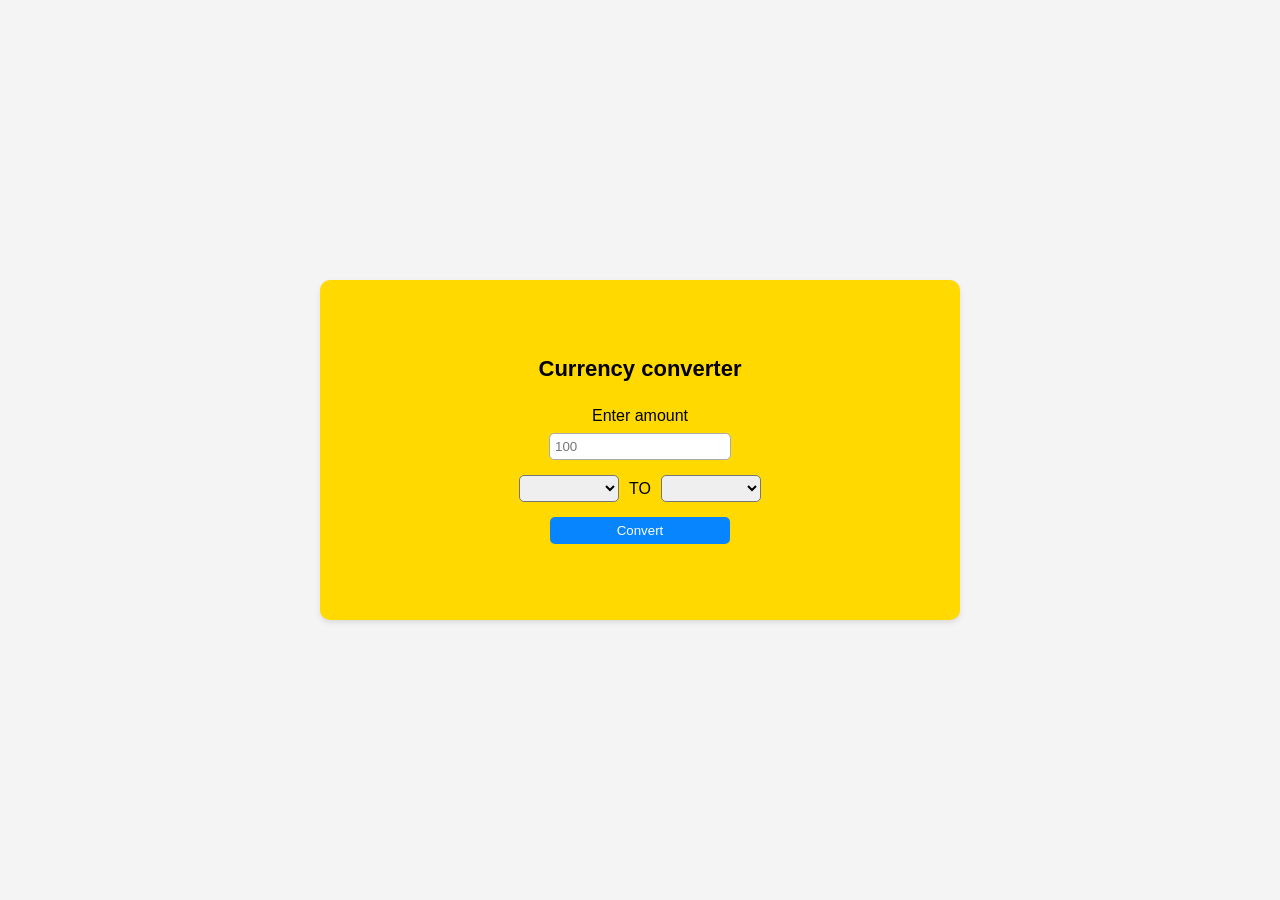
<file: Currency_converter/index.html>
<!DOCTYPE html>
<html lang="en">
<head>
    <meta charset="UTF-8">
    <meta name="viewport" content="width=device-width, initial-scale=1.0">
    <title>Document</title>
    <link rel="Stylesheet" href="style.css"> 
</head>
<body>    
    <div class="container">
        <h1>Currency converter</h1>
        <div style="margin-bottom: 15px;" class="input">
            <label for="amount">Enter amount</label>
            <input type="text" id="amount" name="username" placeholder="100">
        </div>
        <div class="List">
        
            <select id="country1" name="country">
                
            </select>
            <span>TO</span>
        
            <select id="country2" name="country">
             
            </select>
        </div>
        <div class="button">
            <button>Convert</button>
        </div>

    </div>

    <script src="curr.js"></script>
</body>
</html>
</file>
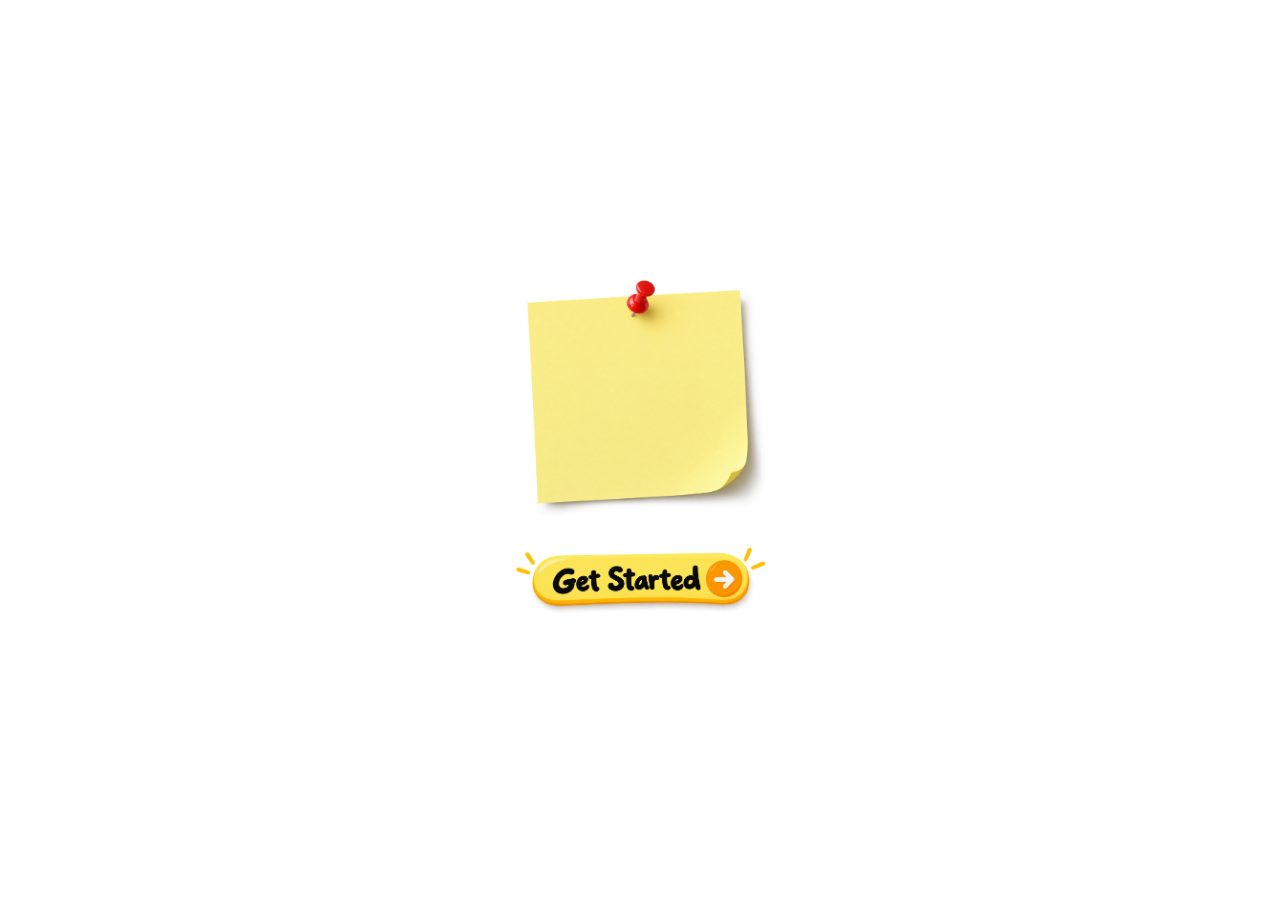
<file: Sticky-notes/index.html>
<html>
    <head>
        <title>Sticky Notes</title>
        <link rel="stylesheet" href="sn.css">
    </head>
    <body>
        <div class="home-container">
    <div class="sticky-section">
        <img src="Pinned Yellow Sticky Note.png" alt="Sticky Note" class="sticky">
        <a href="h1.html">
            <img src="Playful Get Started Button.png" alt="Get Started" class="get-started">
        </a>
    </div>
</div>
    </body>
</html>
</file>
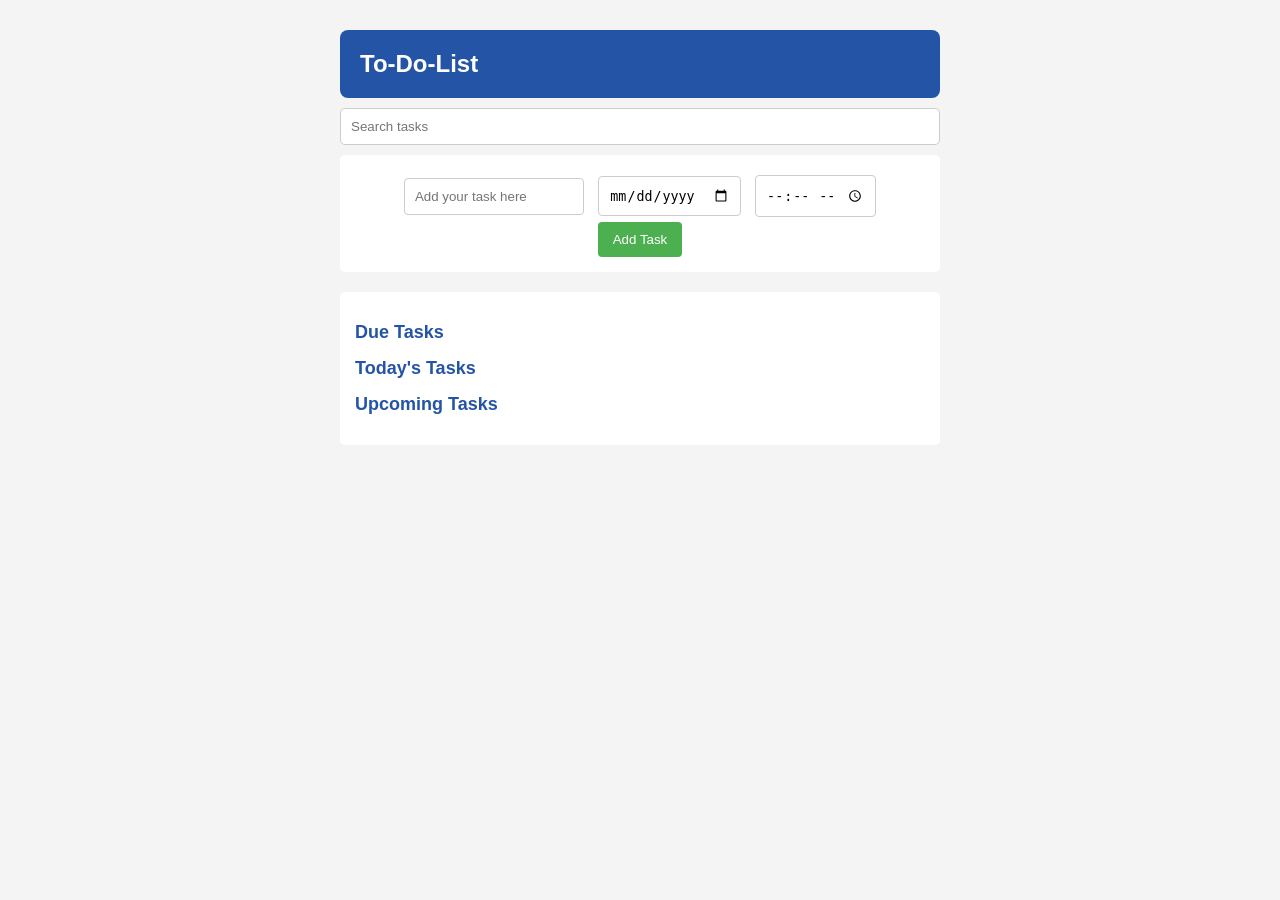
<file: TO-DO-LIST/index.html>
<!DOCTYPE html>
<html lang="en">
<head>
    <meta charset="UTF-8">
    <meta name="viewport" content="width=device-width, initial-scale=1.0">
    <title>Document</title>
    <link rel="stylesheet" href="style.css">
</head>
<body>
    <h1>To-Do-List</h1>
    <div>
        <input placeholder="Search tasks" type="text" id="search">
    </div>
    <div class="input">
        <input placeholder="Add your task here" type="text" id="task">
        <input type="date" id="start-date">
        <input type="time" id="time">
        <button class="button">Add Task</button>
    </div>
    
    <div id="custom-alert" class="alert-box">
        <button id="close-alert" class="close-alert">×</button>
        <p id="alert-message">Please fill in all fields.</p>
        <button id="ok-alert">OK</button>
    </div>

    <script src="pro.js"></script>
</body>
</html>
</file>
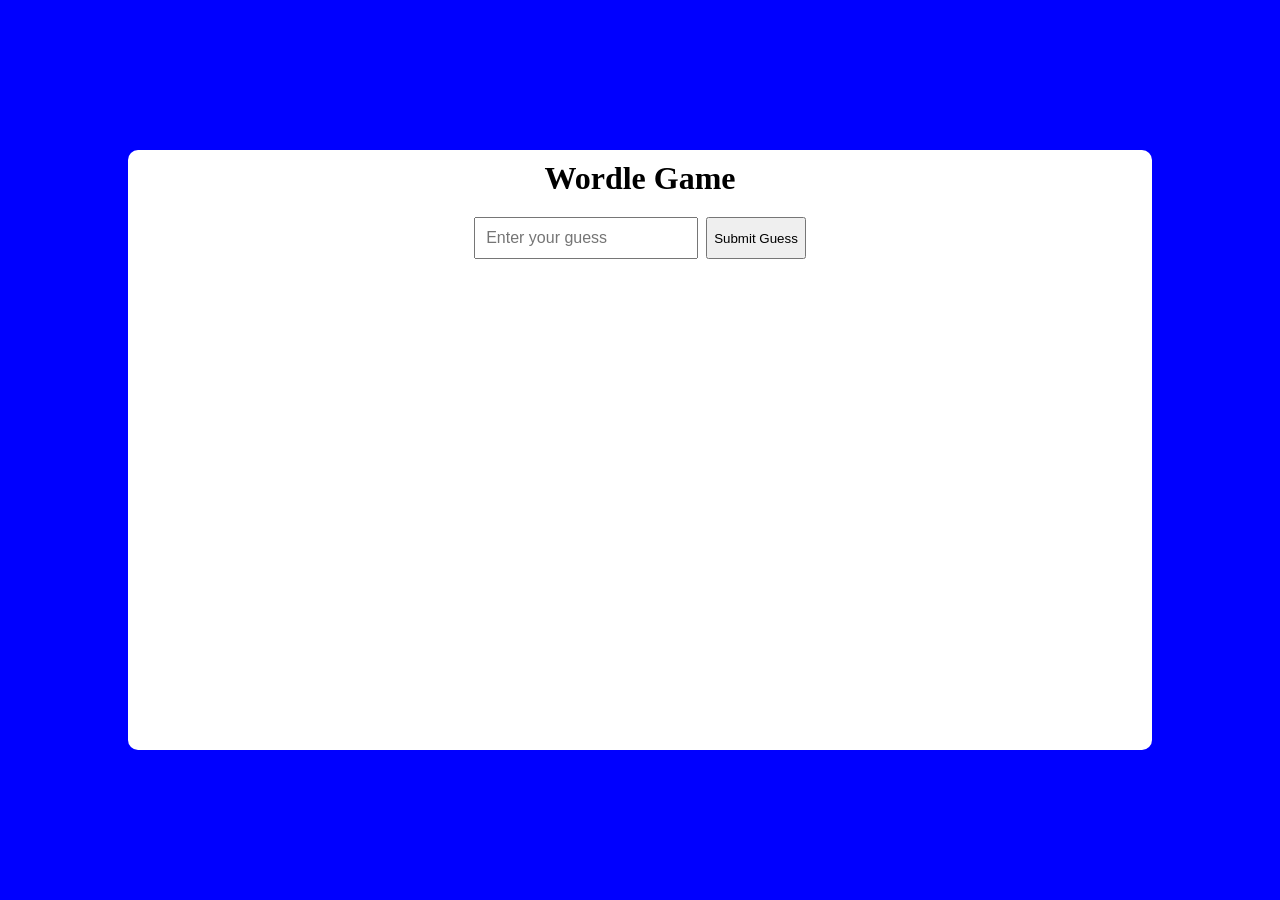
<file: Wordle/index.html>
<!DOCTYPE html>
<html lang="en">
<head>
    <meta charset="UTF-8">
    <meta name="viewport" content="width=device-width, initial-scale=1.0">
    <title>Wordle game</title>
    <link rel="stylesheet" href="cs.css">
</head>
<body>
    <div class="container">
        <h1 >Wordle Game</h1>
        <div id="grid" class="grid"></div>
        <div class="guessbox">
            <input type="text" id="guessInput" maxlength="5" placeholder="Enter your guess">
            <button id="submitGuess">Submit Guess</button>
        </div>
        
        
    </div>
    <script src="sample.js"></script>
    <script src="wordle.js"></script>
</body>
</html>
</file>
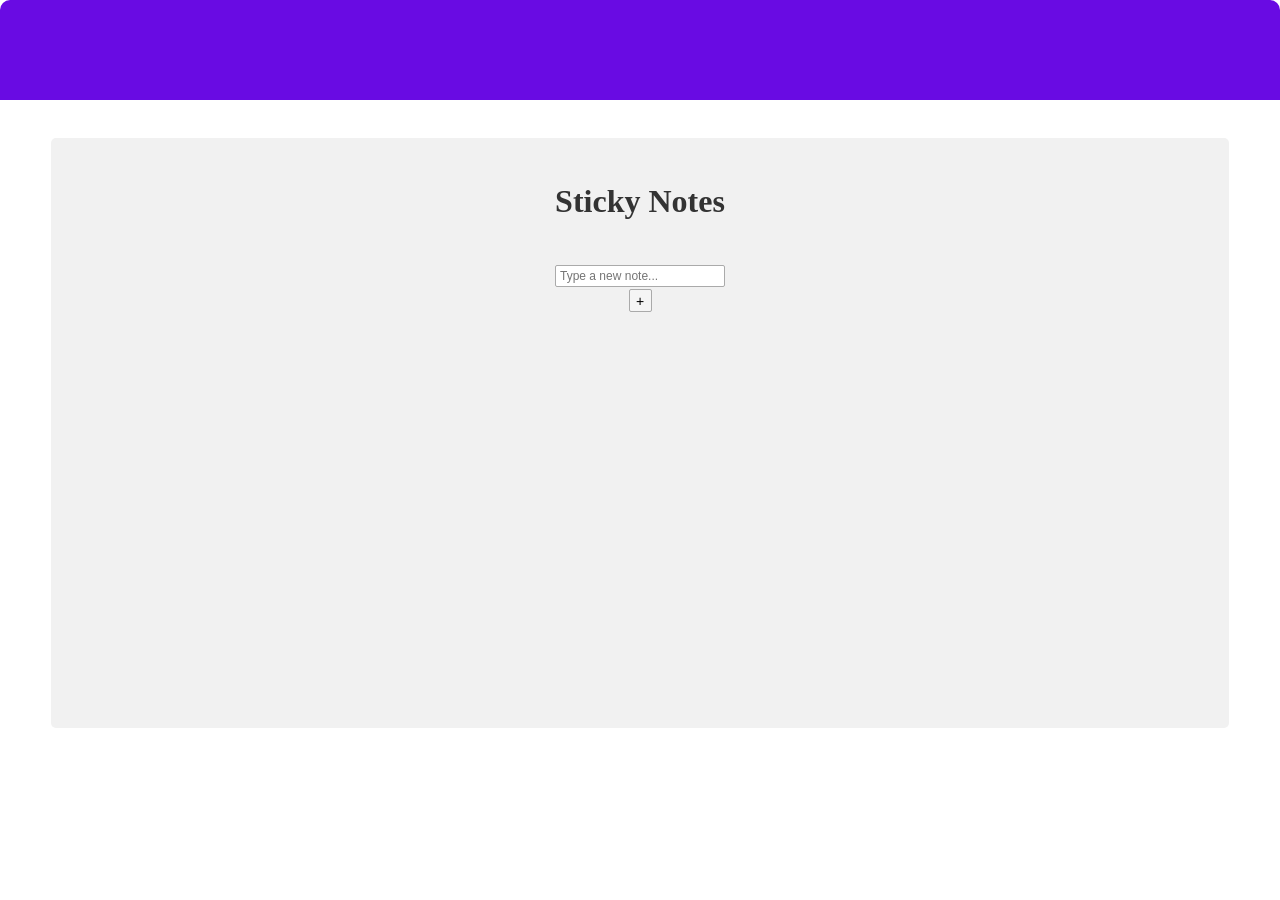
<file: Sticky-notes/h1.html>
<html>
    <head>
        <title>Sticky Notes</title>
        <link rel="stylesheet" href="sn1.css">
    </head>
    <body>
        <div class="top">
            <div class="dots">
                <span class="dot red"></span>
                <span class="dot grey"></span>
                <span class="dot silver"></span>
            </div>

        </div>
        <br>


        <div class="container">
            <div class="note1">
                <h1 font-family='DM Serif', cursive>Sticky Notes</h1>
                <div class="list">
                    <div class="notesList">
                    
                    </div>
                </div>
                
                <input type="text" placeholder="Type a new note...   ">
                <div class="addnote1">
                <button >+</button>
                </div>
            </div>
        </div>
        <script src="cs.js"></script>
    </body>
</html>
</file>
<file: Currency_converter/style.css>
html {
    font-family: Lato, sans-serif;
    background: #f4f4f4;
}

body {
    margin: 0;
    min-height: 100vh;
    display: flex;
    justify-content: center;
    align-items: center;
}

.container {
    width: 600px;
    height: 300px;
    background: #FFD900;
    border-radius: 10px;
    box-shadow: 0 3px 5px #ddd;
    display: flex;
    flex-direction: column;
    justify-content: center;
    align-items: center;
    text-align: center;
    padding: 20px;
}

.container h1 {
    margin: 0 0 25px;
    font-size: 22px;
}

.input {
    margin: 0 0 15px !important;
    display: flex;
    flex-direction: column;
    align-items: center;
    gap: 8px;
}

.input input {
    width: 170px;
    padding: 5px;
    border-radius: 5px;
    border: 1px solid #aaa;
}

.List {
    display: flex;
    justify-content: center;
    align-items: center;
    gap: 10px;
}

select {
    width: 100px;
    padding: 4px;
    border-radius: 5px;
}

.button {
    margin-top: 15px;
}

button {
    width: 180px;
    padding: 6px;
    background: #0785FF;
    color: white;
    border: none;
    border-radius: 5px;
    cursor: pointer;
}
</file>
<file: Sticky-notes/sn.css>
* {
    margin: 0;
    padding: 0;
    box-sizing: border-box;
}

.home-container {
    width: 100%;
    min-height: 100vh;
    display: flex;
    justify-content: center;
    align-items: center;
}

.sticky-section {
    display: flex;
    flex-direction: column;
    align-items: center;
    justify-content: center;
    gap: 20px;
}

.sticky {
    width: 250px;
    height: auto;
    object-fit: contain;
}

.get-started {
    width: 260px;
    height: auto;
    object-fit: contain;
    cursor: pointer;
}
</file>
<file: TO-DO-LIST/style.css>
* {
    box-sizing: border-box;
}
body {
    font-family: Arial, sans-serif;
    background-color: #f4f4f4;
    color: #333;
    margin: 0;
    padding: 30px;
}
h1 {
    background-color: #2454a6;
    color: white;
    padding: 20px;
    width: 600px;
    margin: 0 auto;
    border-radius: 8px;
    font-size: 24px;
}
#search {
    display: block;
    width: 600px;
    padding: 10px;
    margin: 10px auto;
    border: 1px solid #ccc;
    border-radius: 5px;
}
.input {
    width: 600px;
    margin: 0 auto;
    padding: 15px;
    background-color: white;
    border-radius: 5px;
    text-align: center;
}
.input input {
    padding: 10px;
    margin: 5px;
    border: 1px solid #ccc;
    border-radius: 4px;
}
#task {
    width: 180px;
}
.button {
    background-color: #4caf50;
    color: white;
    border: none;
    padding: 10px 15px;
    border-radius: 4px;
    cursor: pointer;
}
.result {
    width: 600px;
    margin: 20px auto;
    padding: 15px;
    background-color: white;
    border-radius: 5px;
}
.result h2 {
    color: #2454a6;
    font-size: 18px;
}
.task-item {
    padding: 10px;
    margin-bottom: 10px;
    border-bottom: 1px solid #ddd;
}
.task-item h3 {
    font-size: 15px;
}
.task-item p {
    font-size: 13px;
}
.task-item button {
    padding: 6px 10px;
    margin-right: 5px;
    border: none;
    border-radius: 4px;
    cursor: pointer;
}
.task-item button:first-of-type {
    background-color: #ffc107;
}
.task-item button:last-of-type {
    background-color: #e0442e;
    color: white;
}
button:hover {
    opacity: 0.85;
}
.alert-box {
    display: none;
    position: fixed;
    top: 30%;
    left: 30%;
    width: 400px;
    background-color: white;
    padding: 30px;
    text-align: center;
    border: 1px solid #ddd;
    border-radius: 8px;
    box-shadow: 0 4px 15px #ccc;
    z-index: 1000;
}
.alert-box p {
    margin: 10px 0 25px;
    color: #555;
}
#ok-alert {
    background-color: #4caf50;
    color: white;
    border: none;
    padding: 10px 25px;
    border-radius: 4px;
    cursor: pointer;
}
.close-alert {
    position: absolute;
    top: 10px;
    right: 12px;
    background-color: white;
    border: none;
    color: #aaa;
    font-size: 25px;
    cursor: pointer;
}
</file>
<file: Wordle/cs.css>
body{
    background-color: blue;
    min-height: 100vh;
    margin: 0;
    display: flex;
    justify-content: center;
    align-items: center;
}
.container {
    width: 80%;
    height: 600px;
    display: flex;
    flex-direction: column;
    justify-content: flex-start;
    align-items: center;
    background-color: white;
    border-radius: 10px;
    padding: 10px 20px;
    box-sizing: border-box;
}
.container h1 {
    text-align: center;
    margin: 0;
    padding: 0;
    
}
.grid {
    display: grid;
    grid-template-columns: repeat(5, 1fr);
    gap: 10px;
    margin-top: 20px;
}
.cell {
    width: 50px;
    height: 50px;
    border: 2px solid #000;
    display: flex;
    justify-content: center;
    align-items: center;
    font-size: 24px;
    font-weight: bold;
}
.guessbox {
    display: flex;
    justify-content: center;
    gap: 8px;
}
#guessInput {
    width: 200px;
    padding: 10px;
    font-size: 16px;
}
</file>
<file: Sticky-notes/sn1.css>
* {
    box-sizing: border-box;
    font-family: Arial, sans-serif;
}

.top{
    display: flex;
    justify-content: space-between;
    align-items: center;
    background-color: rgb(105, 11, 227);
    padding: 50px;
    border-radius: 10px 10px 0px 0px;
}

body {
    margin: 0;
    padding: 0;
    background-color: white;
}

.container {
    width: 92%;
    min-height: 590px;
    margin: 20px auto;
    padding: 30px;
    background-color: #f1f1f1;
    border-radius: 5px;
}

.note1 {
    display: flex;
    flex-direction: column;
    align-items: center;
    width: 100%;
}

h1 {
    font-family: "DM Serif Display", cursive;
    font-size: 32px;
    color: #333;
    text-align: center;
    margin: 15px 0 25px;
}

.list {
    width: 100%;
    margin-top: 20px;
}

.notesList {
    display: flex;
    flex-direction: column;
    gap: 5px;
    width: 100%;
    align-items: center;
}

.notesList > div {
    width: 95%;
    min-height: 94px;
    padding: 10px;
    background-color: #d4e2ff;
    text-align: center;
    display: flex;
    flex-direction: column;
    justify-content: center;
    align-items: center;
    overflow-wrap: anywhere;
    font-size: 16px;
}



.removeBtn {
    order: -1;
    margin-bottom: 14px;
    width: 25px;
    height: 22px;
    padding: 0;
    background-color: #f5f5f5;
    border: 1px solid #999;
    border-radius: 2px;
    cursor: pointer;
    font-size: 15px;
}

input {
    width: 170px;
    height: 22px;
    padding: 4px;
    border: 1px solid #aaa;
    border-radius: 2px;
    font-size: 12px;
}

.addnote1 {
    display: flex;
    justify-content: center;
    width: 100%;
    margin-top: 2px;
}

.addnote1  button {
    width: 23px;
    height: 23px;
    padding: 0;
    border: 1px solid #aaa;
    border-radius: 2px;
    background-color: #f5f5f5;
    cursor: pointer;
    font-size: 14px;
}

.addnote1 button:hover,
.removeBtn:hover {
    background-color: #ddd;
}
</file>
